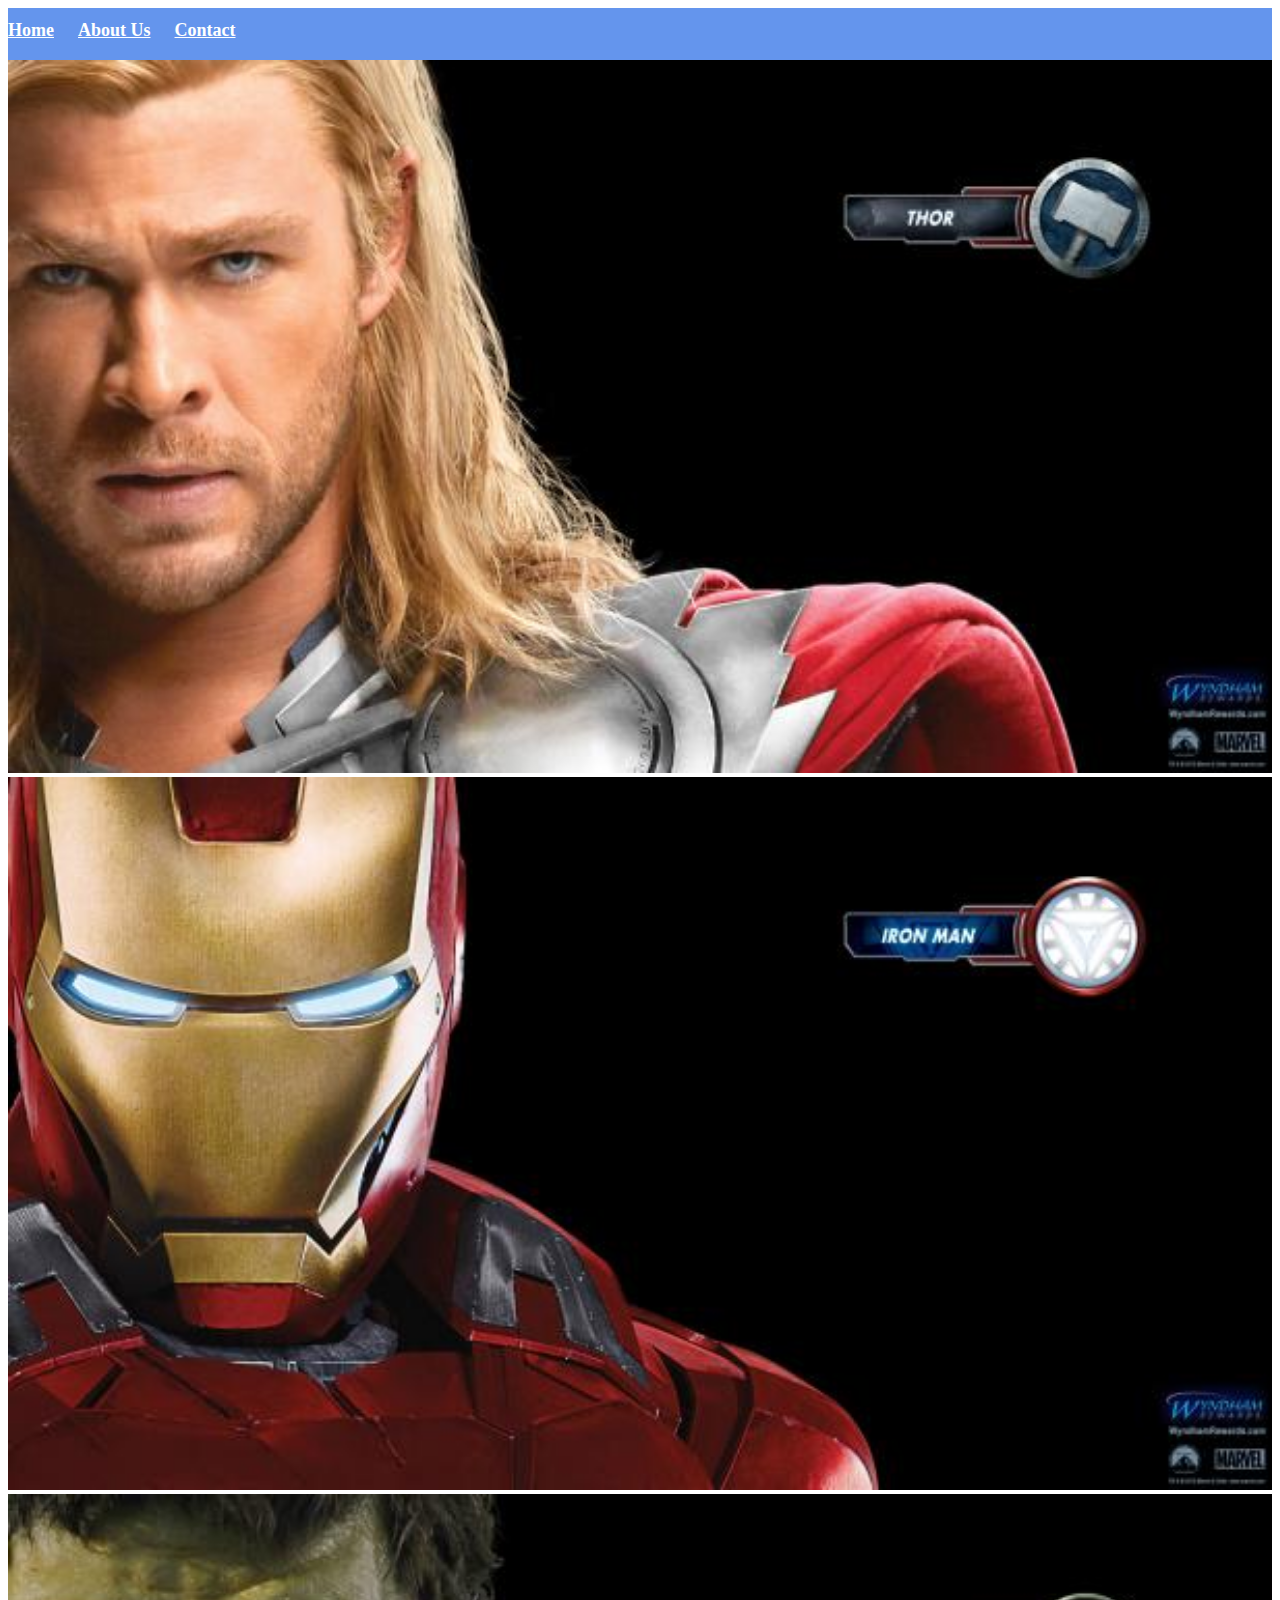
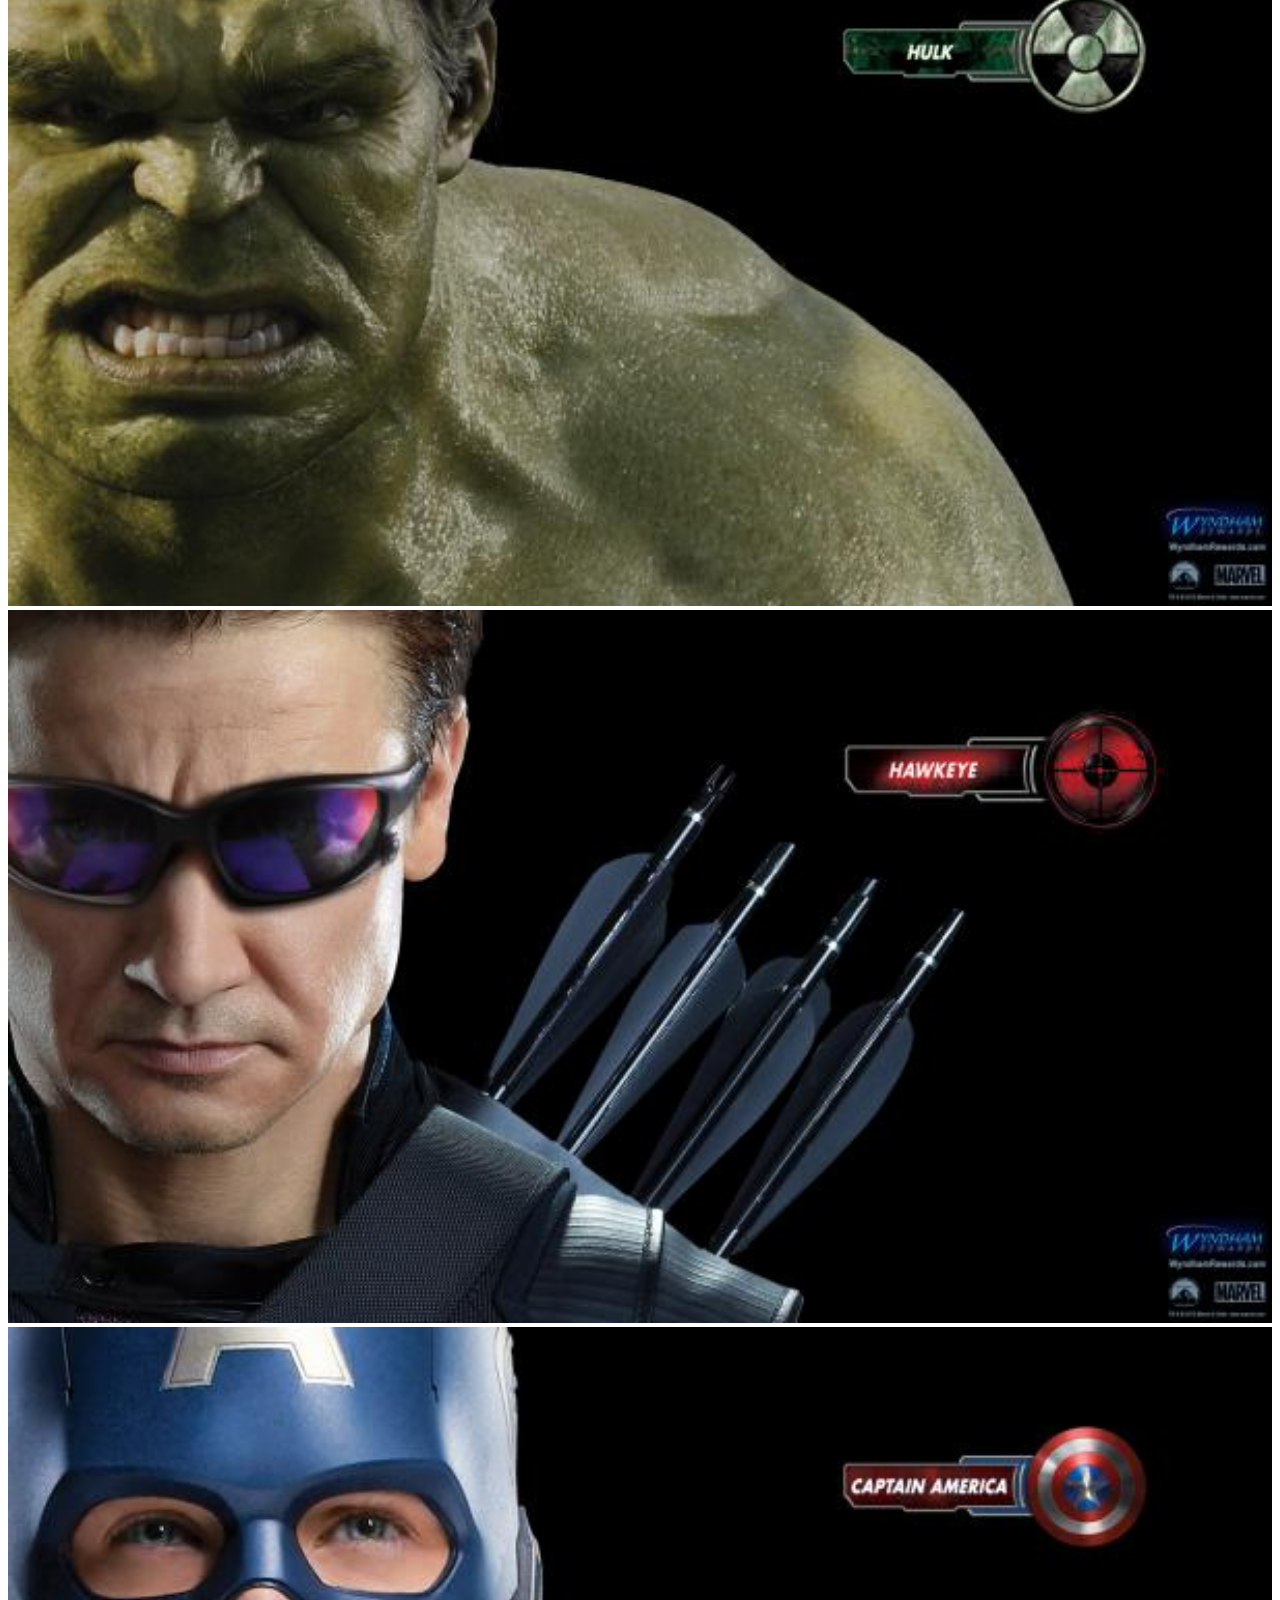
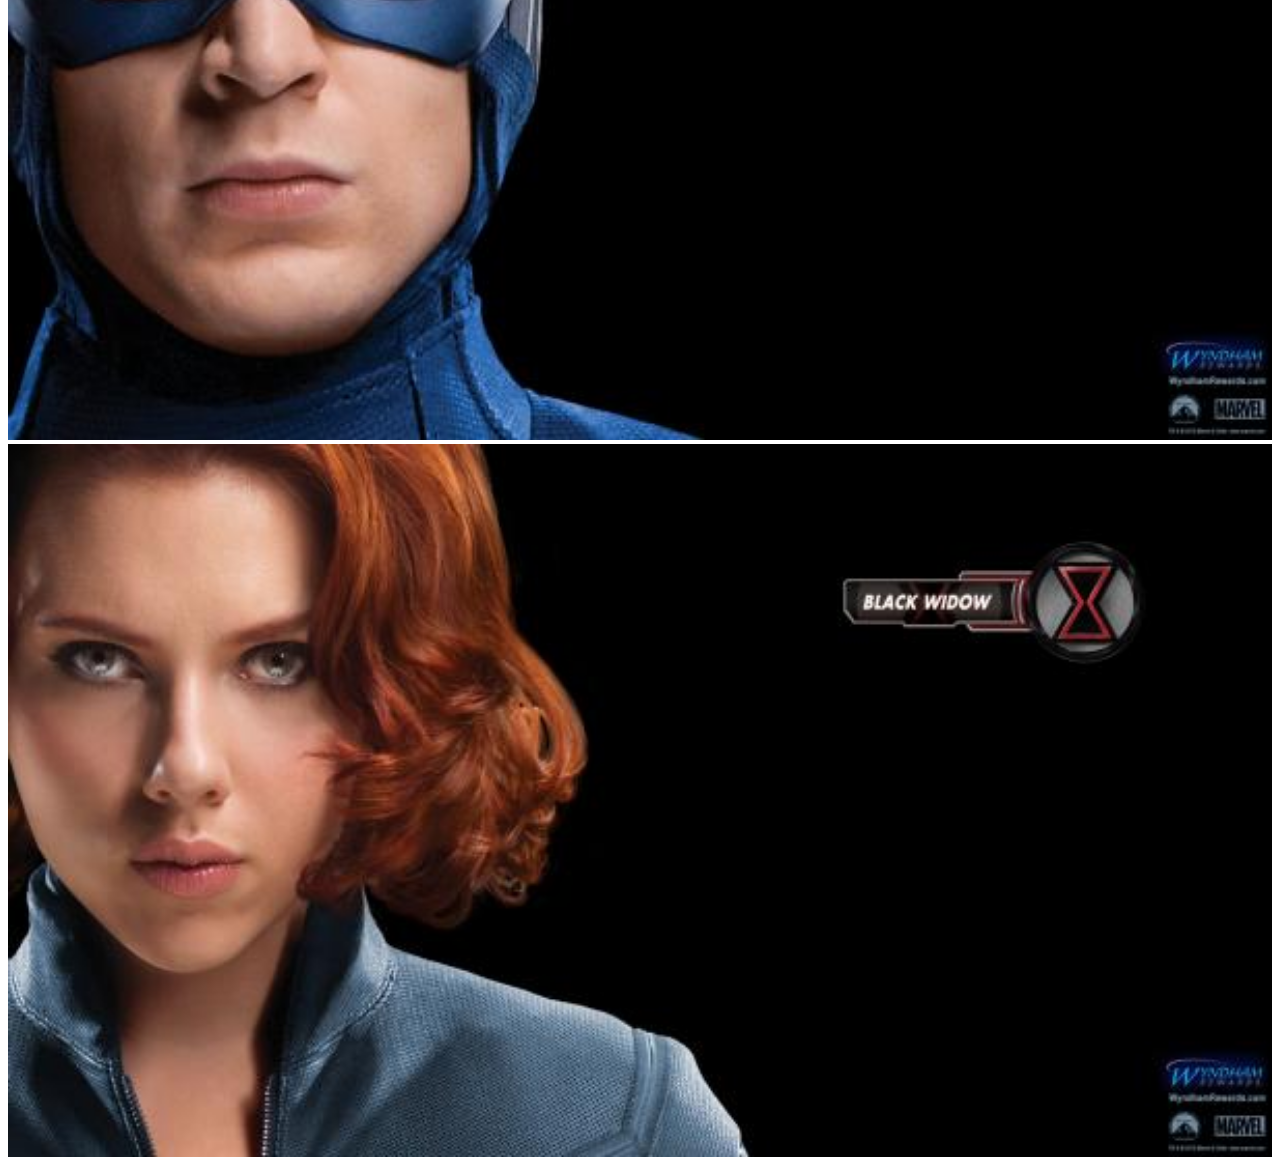
<file: index.html>
<!DOCTYPE html>
<html>
      <head>
            <link rel="stylesheet" href="style.css">
      </head>
      <body>
        <div id="menu">
            <a href="#">Home</a>
            <a href="about.html">About Us</a>
            <a href="contacts.html">Contact</a>
       </div>
           <div class="gallery">
                <a href="avenger-1.html"><img src="images/avengers_01.jpg"/></a>
                <a href="avenger-2.html"><img src="images/avengers_02.jpg"/></a>
                <a href="avenger-3.html"><img src="images/avengers_03.jpg"/></a>
                <a href="avenger-4.html"><img src="images/avengers_04.jpg"/></a>
                <a href="avenger-5.html"><img src="images/avengers_05.jpg"/></a>
                <a href="avenger-6.html"><img src="images/avengers_06.jpg"/></a>
           </div>
           
      </body>
</html>
</file>
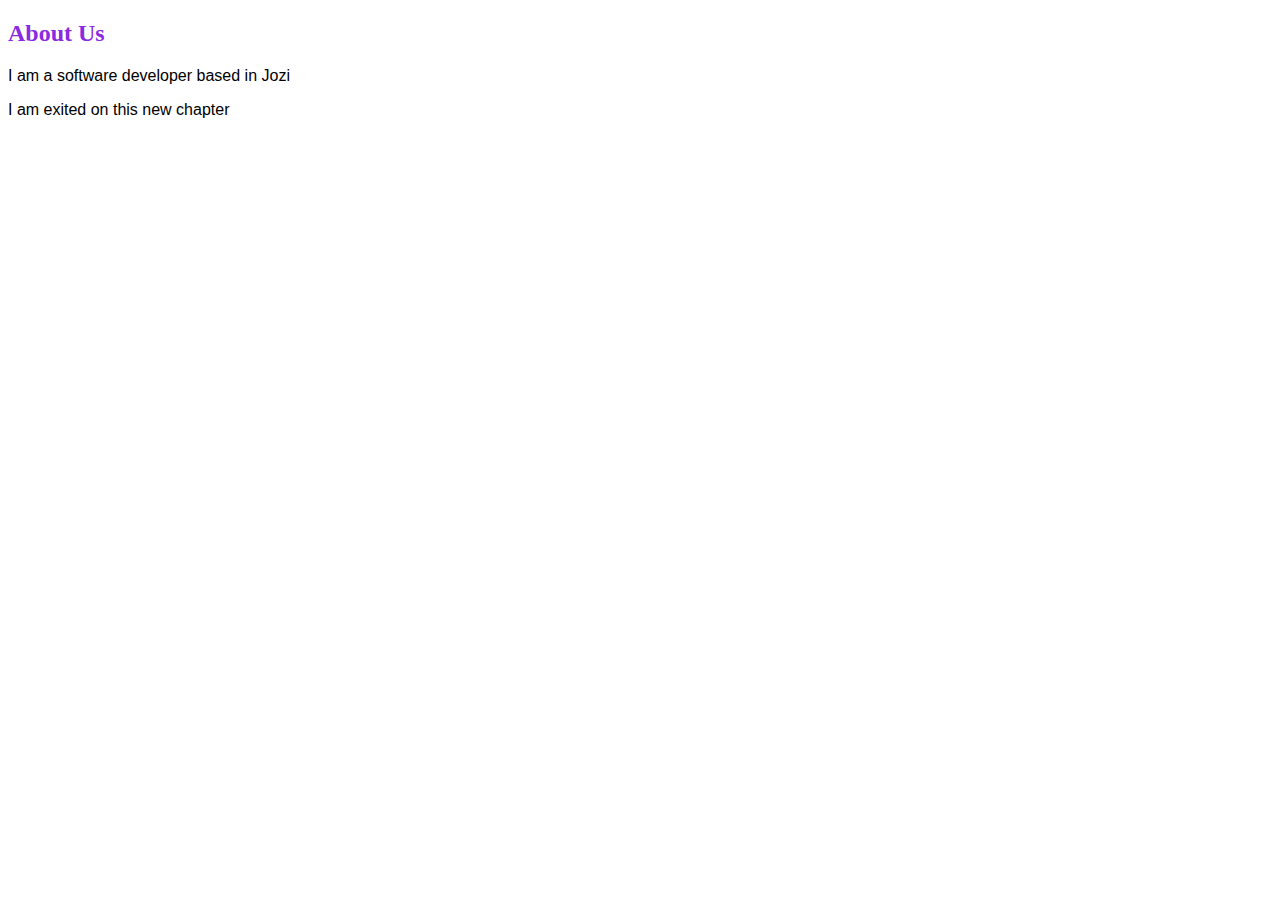
<file: about.html>
<!DOCTYPE html>
<html>
      <head>
            <link rel="stylesheet" href="style.css">
      </head>
      <body>
          <h2>About Us</h2>
     <p>I am a software developer based in Jozi</p>
     <p>I am exited on this new chapter </p>
      </body>
</html>
</file>
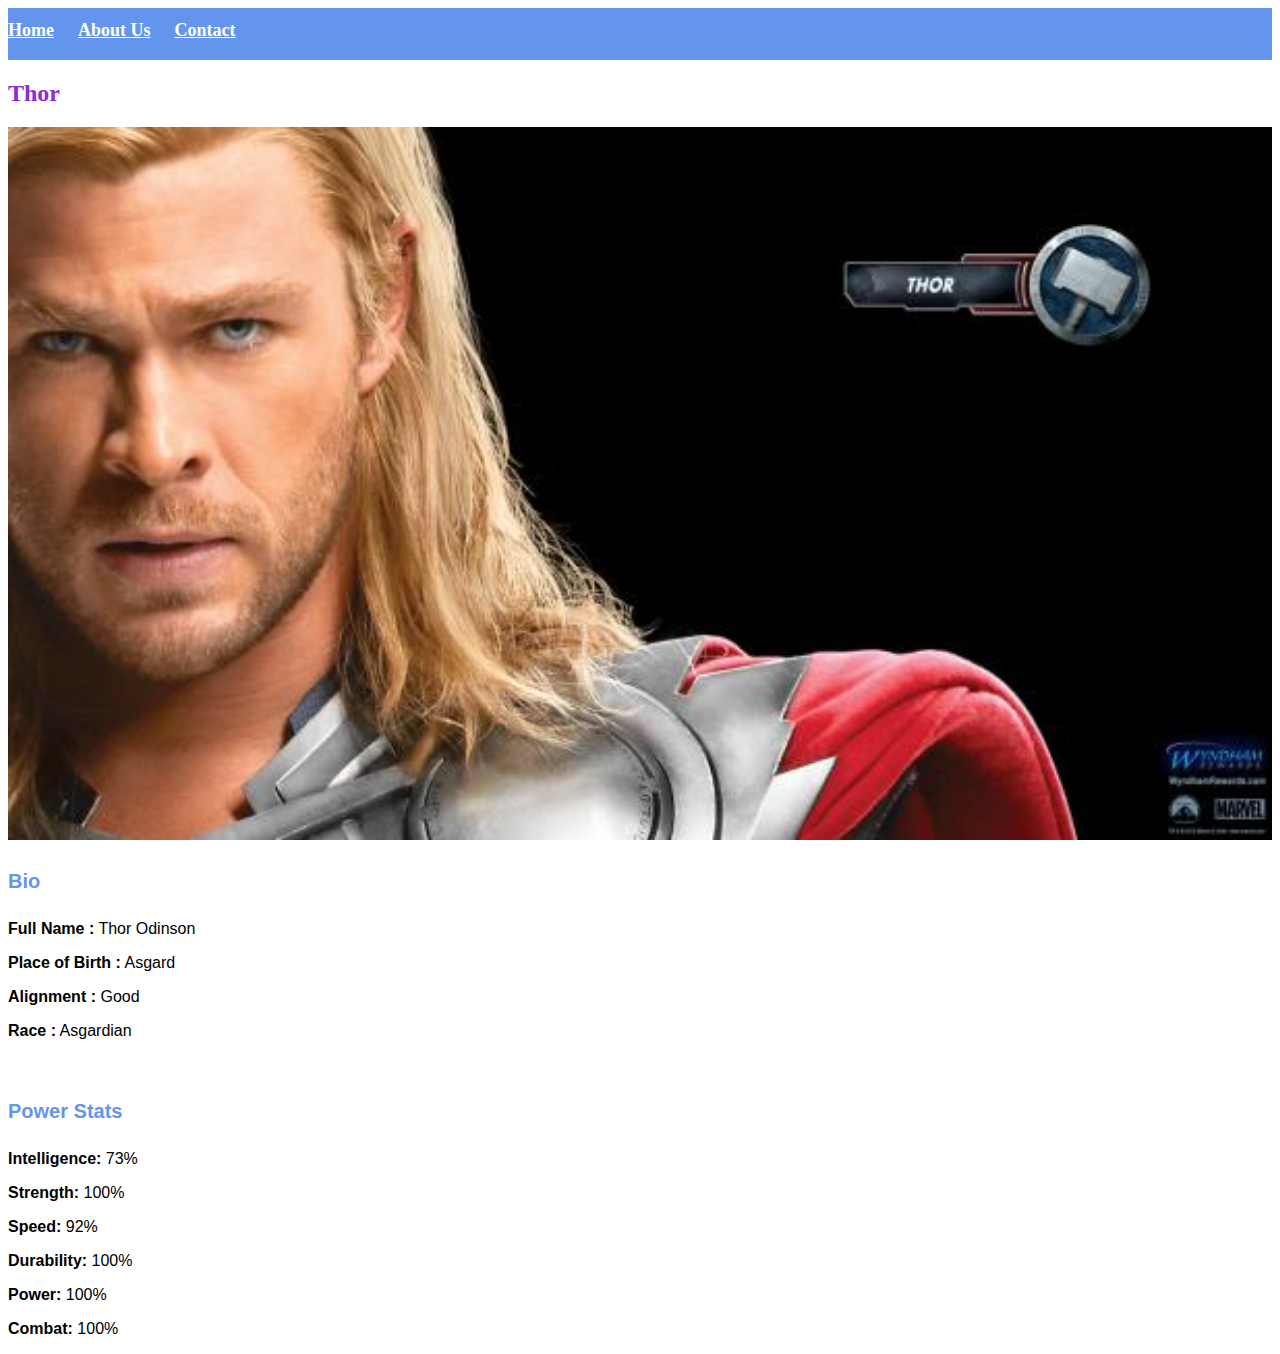
<file: avenger-1.html>
<!DOCTYPE html>
<html>
      <head>
            <link rel="stylesheet" href="style.css">
      </head>
      <body>
        <div id="menu">
            <a href="index.html">Home</a>
            <a href="about.html">About Us</a>
            <a href="contacts.html">Contact</a>
       </div>
          <h2>Thor</h2>
           <div class="gallery">
                <img src="images/avengers_01.jpg"/>
           </div>
           <h4>Bio</h4>
           <p><b> Full Name :</b> Thor Odinson</p>
           <p><b>Place of Birth :</b>  Asgard</p>
           <p><b>Alignment :</b> Good</p>
           <p> <b>Race :</b> Asgardian</p>
           <br/>
           <h4>Power Stats</h4>
           <p><b>Intelligence:</b> 73%</p>
           <p><b>Strength:</b> 100%</p>
           <p><b>Speed:</b> 92%</p>
           <p><b>Durability:</b> 100%</p>
           <p><b>Power:</b> 100%</p>
           <p><b>Combat:</b> 100%</p>
      </body>
</html>
</file>
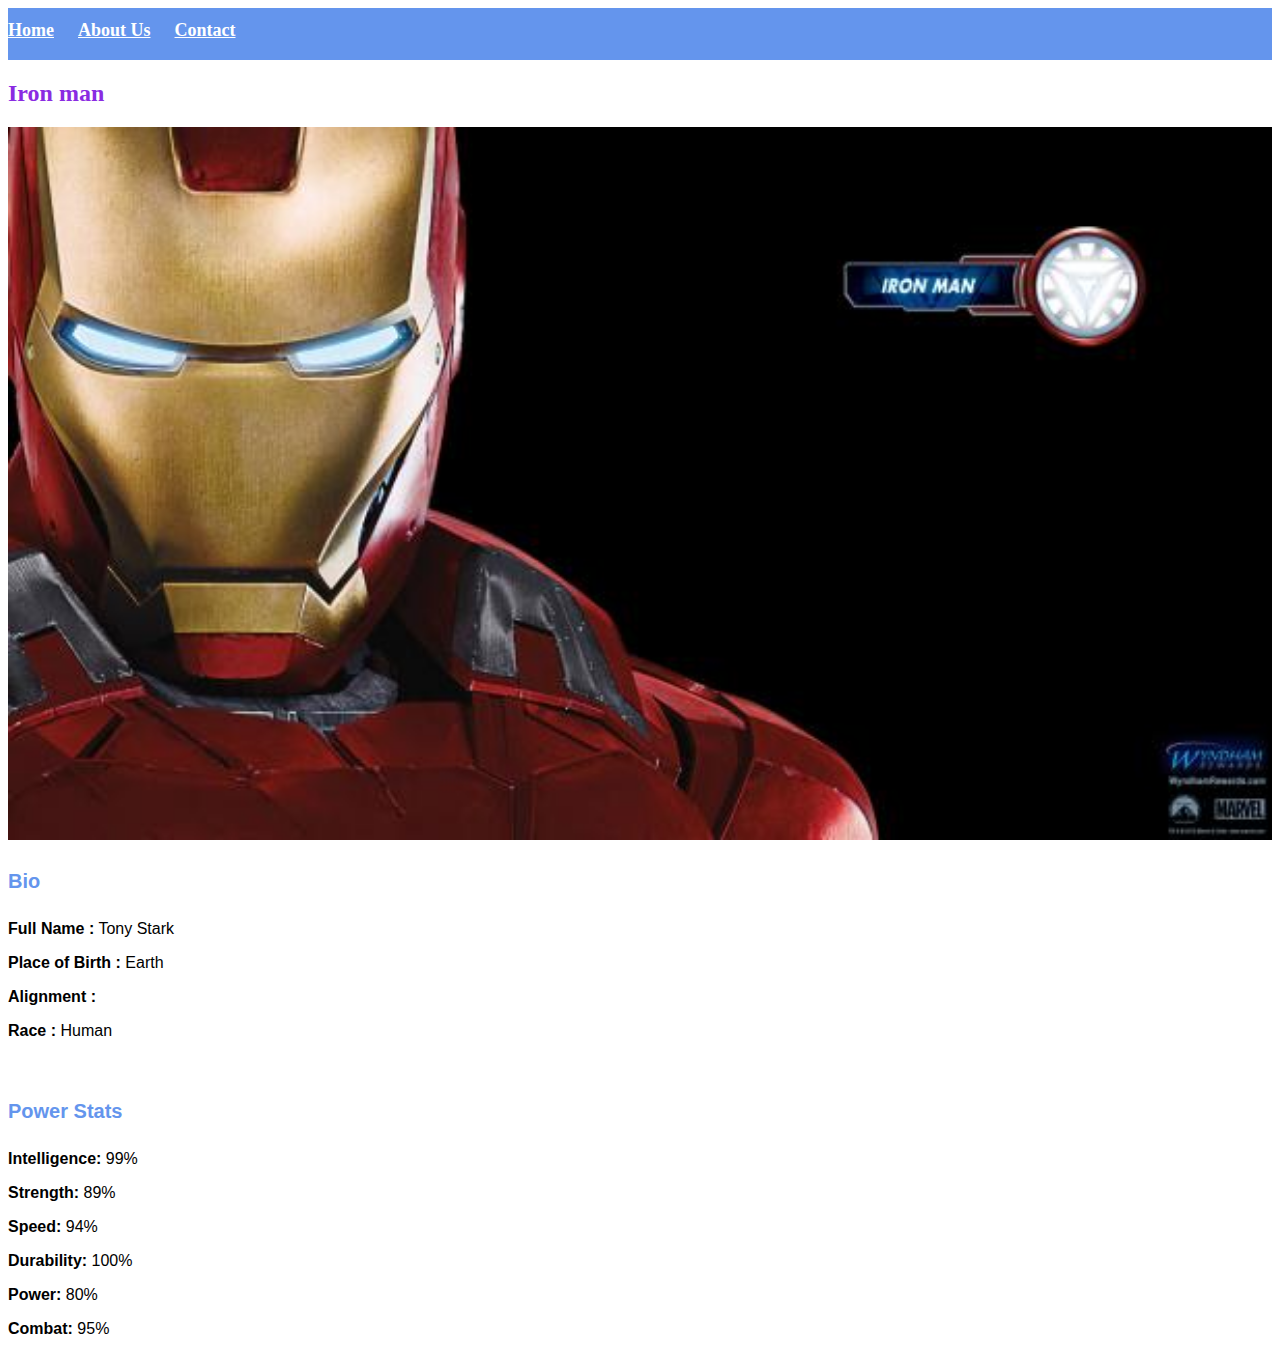
<file: avenger-2.html>
<!DOCTYPE html>
<html>
      <head>
            <link rel="stylesheet" href="style.css">
      </head>
      <body>
        <div id="menu">
            <a href="index.html">Home</a>
            <a href="about.html">About Us</a>
            <a href="contacts.html">Contact</a>
       </div>
          <h2>Iron man</h2>
           <div class="gallery">
                <img src="images/avengers_02.jpg"/>
           </div>
           <h4>Bio</h4>
           <p><b> Full Name :</b> Tony Stark</p>
           <p><b>Place of Birth :</b> Earth</p>
           <p><b>Alignment : </b></p>
           <p> <b>Race :</b> Human</p>
           <br/>
           <h4>Power Stats</h4>
           <p><b>Intelligence:</b> 99%</p>
           <p><b>Strength:</b> 89%</p>
           <p><b>Speed:</b> 94%</p>
           <p><b>Durability:</b> 100%</p>
           <p><b>Power:</b> 80%</p>
           <p><b>Combat:</b> 95%</p>
      </body>
</html>
</file>
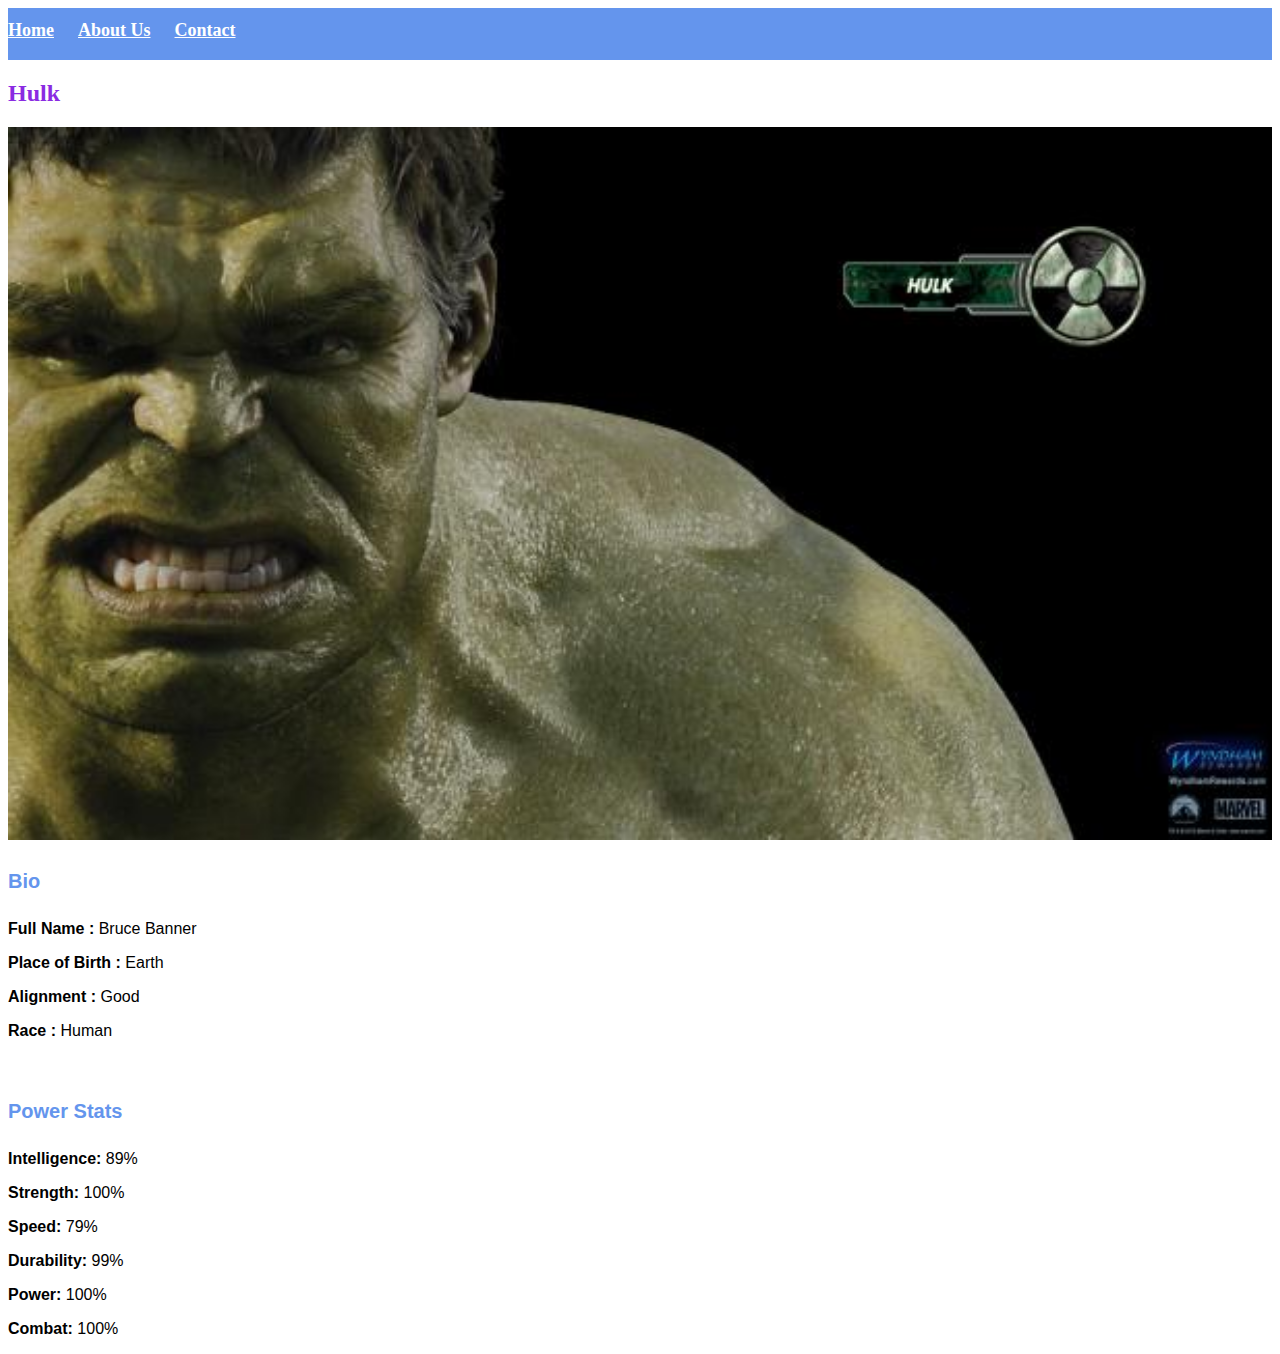
<file: avenger-3.html>
<!DOCTYPE html>
<html>
      <head>
            <link rel="stylesheet" href="style.css">
      </head>
      <body>
        <div id="menu">
            <a href="index.html">Home</a>
            <a href="about.html">About Us</a>
            <a href="contacts.html">Contact</a>
       </div>
          <h2>Hulk</h2>
           <div class="gallery">
                <img src="images/avengers_03.jpg"/>
           </div>
           <h4>Bio</h4>
           <p><b> Full Name :</b> Bruce Banner</p>
           <p><b>Place of Birth :</b> Earth</p>
           <p><b>Alignment :</b> Good</p>
           <p><b>Race : </b> Human</p>
           <br/>
           <h4>Power Stats</h4>
           <p><b>Intelligence:</b> 89%</p>
           <p><b>Strength:</b> 100%</p>
           <p><b>Speed:</b> 79%</p>
           <p><b>Durability:</b> 99%</p> 
           <p><b>Power:</b> 100%</p>
           <p><b>Combat:</b> 100%</p>
      </body>
</html>
</file>
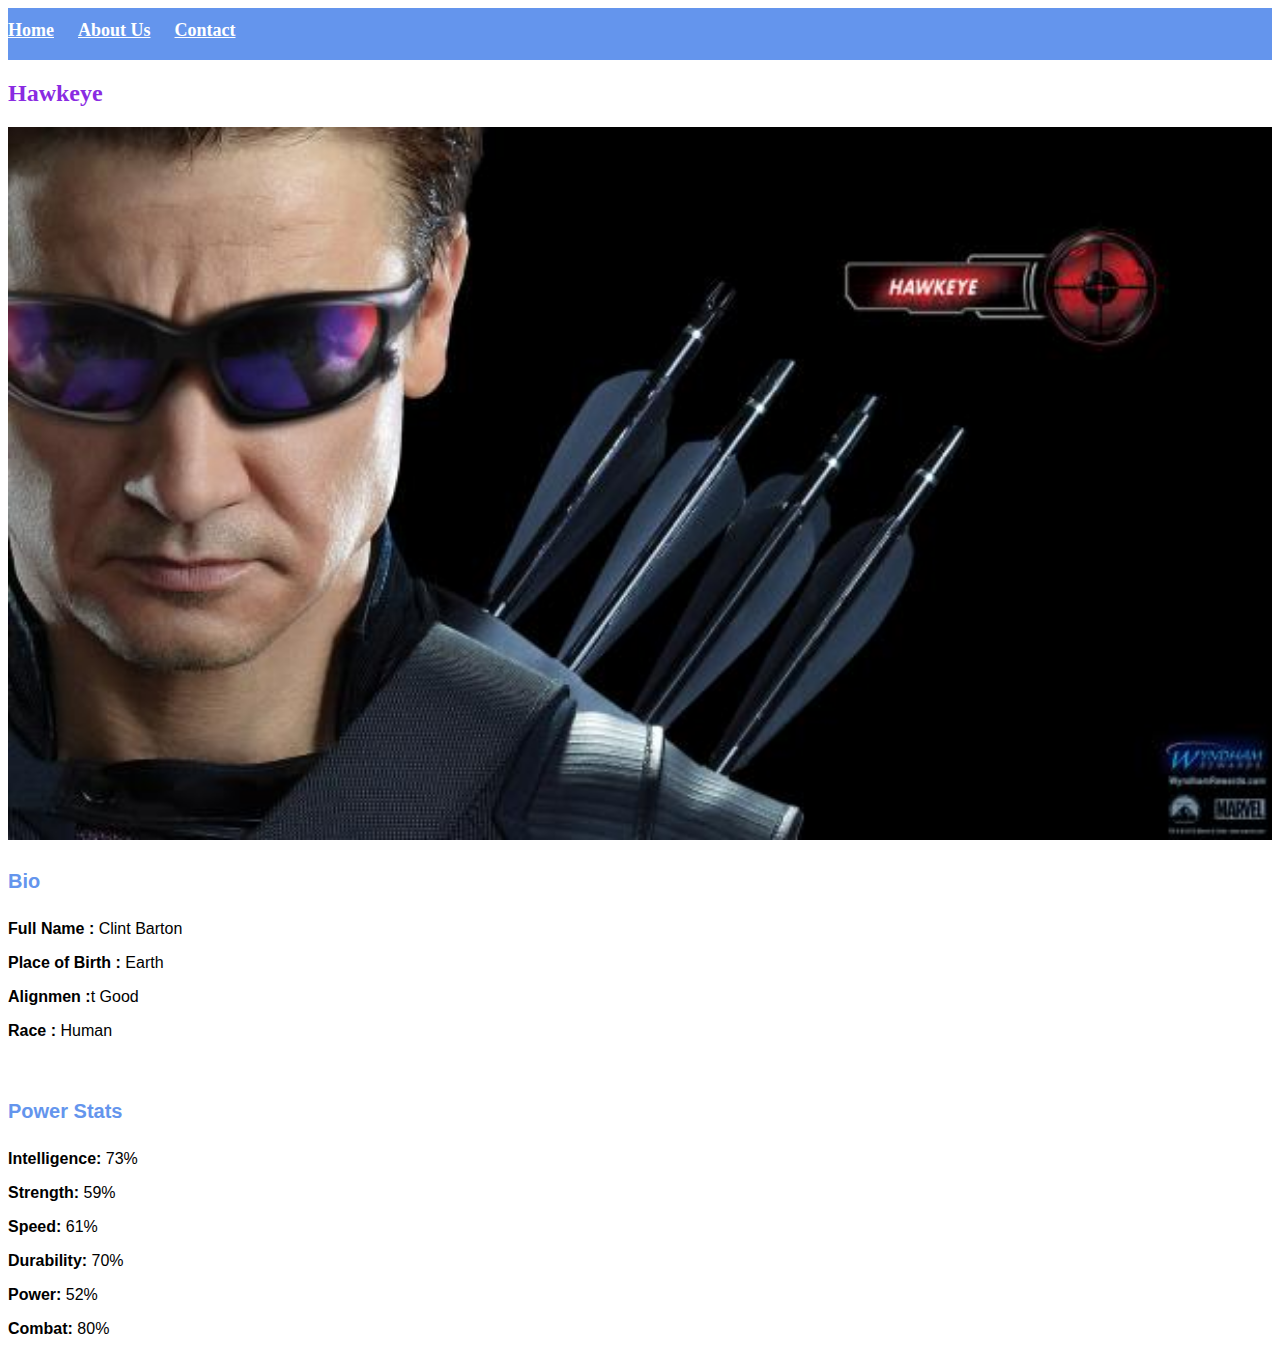
<file: avenger-4.html>
<!DOCTYPE html>
<html>
      <head>
            <link rel="stylesheet" href="style.css">
      </head>
      <body>
        <div id="menu">
            <a href="index.html">Home</a>
            <a href="about.html">About Us</a>
            <a href="contacts.html">Contact</a>
       </div>
          <h2>Hawkeye</h2>
           <div class="gallery">
                <img src="images/avengers_04.jpg"/>
           </div>
           <h4>Bio</h4>
           <p><b> Full Name :</b> Clint Barton</p>
           <p><b>Place of Birth :</b> Earth</p>
           <p><b>Alignmen :</b>t Good</p>
           <p><b> Race :</b> Human</p>
           <br/>
           <h4>Power Stats</h4>
           <p><b>Intelligence:</b> 73%</p>
           <p><b>Strength:</b> 59%</p>
           <p><b>Speed:</b> 61%</p>
           <p><b>Durability:</b> 70%</p>
           <p><b>Power:</b> 52%</p>
           <p><b>Combat:</b> 80%</p>
      </body>
</html>
</file>
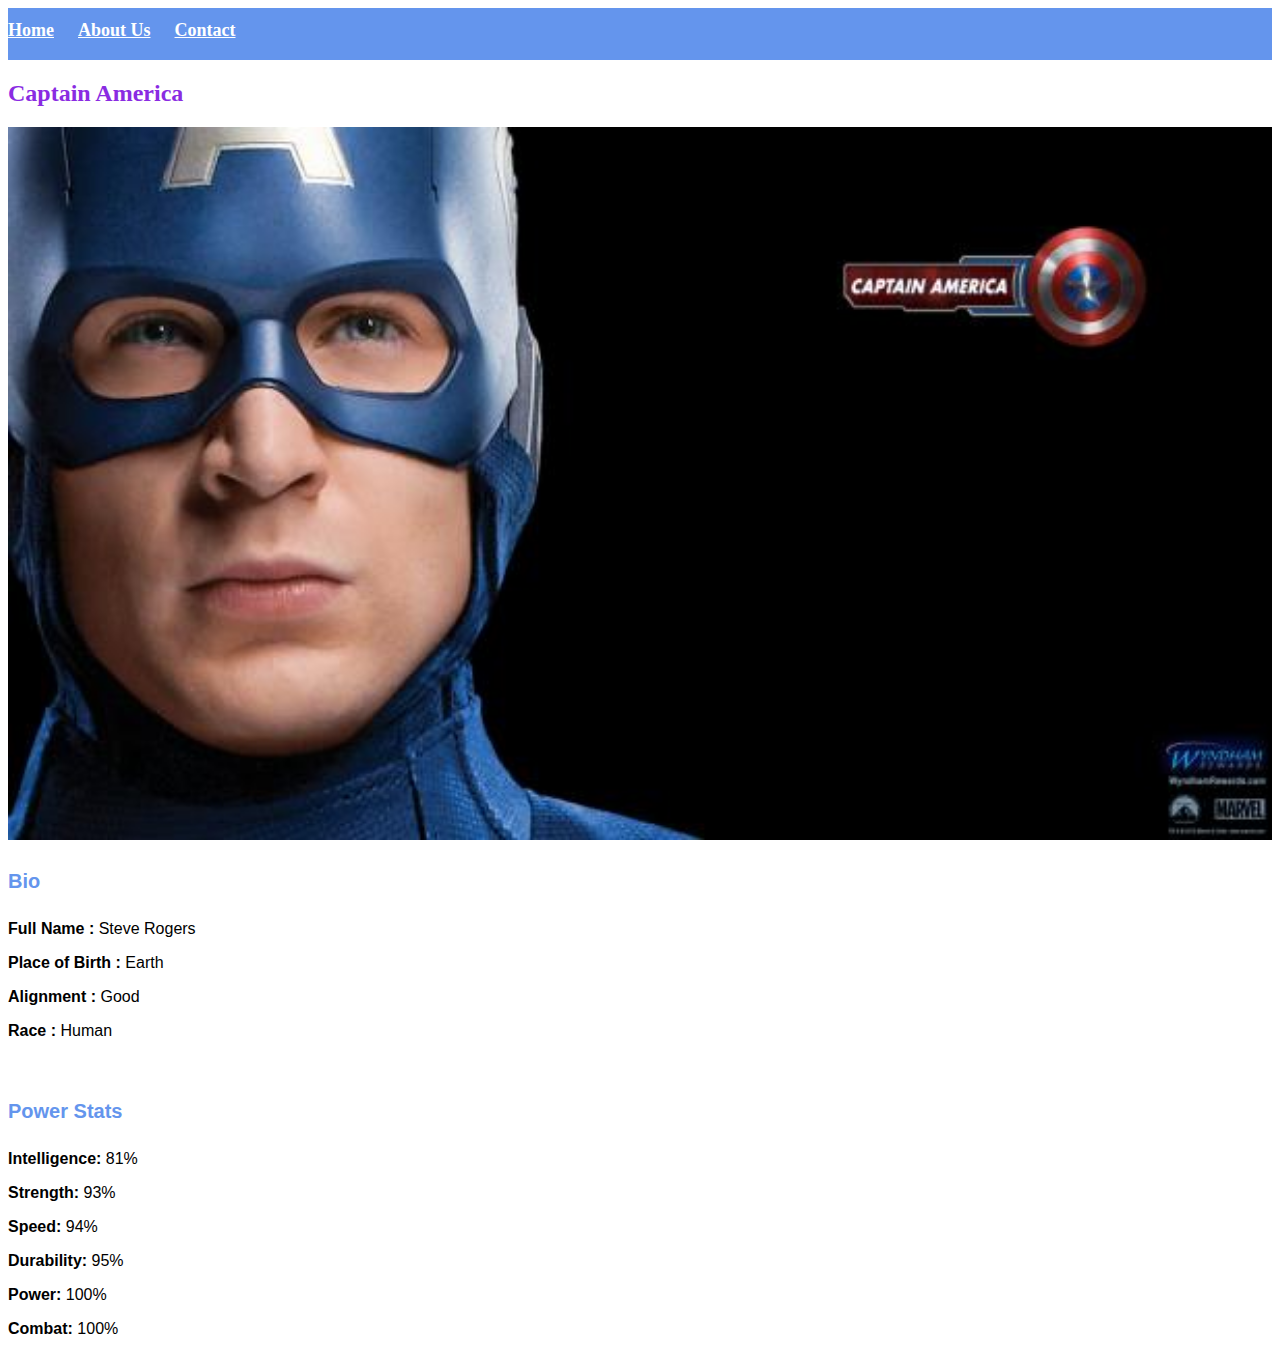
<file: avenger-5.html>
<!DOCTYPE html>
<html>
      <head>
            <link rel="stylesheet" href="style.css">
      </head>
      <body>
        <div id="menu">
            <a href="index.html">Home</a>
            <a href="about.html">About Us</a>
            <a href="contacts.html">Contact</a>
       </div>
          <h2>Captain America</h2>
           <div class="gallery">
                <img src="images/avengers_05.jpg"/>
           </div>
           <h4>Bio</h4>
           <p><b> Full Name :</b> Steve Rogers</p>
           <p><b>Place of Birth :</b> Earth</p>
           <p><b>Alignment :</b> Good</p>
           <p><b> Race :</b> Human</p>
           <br/>
           <h4>Power Stats</h4>
           <p><b>Intelligence:</b> 81%</p>
           <p><b>Strength:</b> 93%</p>
           <p><b>Speed:</b> 94%</p>
           <p><b>Durability:</b> 95%</p>
           <p><b>Power:</b> 100%</p>
           <p><b>Combat:</b> 100%</p>
      </body>
</html>
</file>
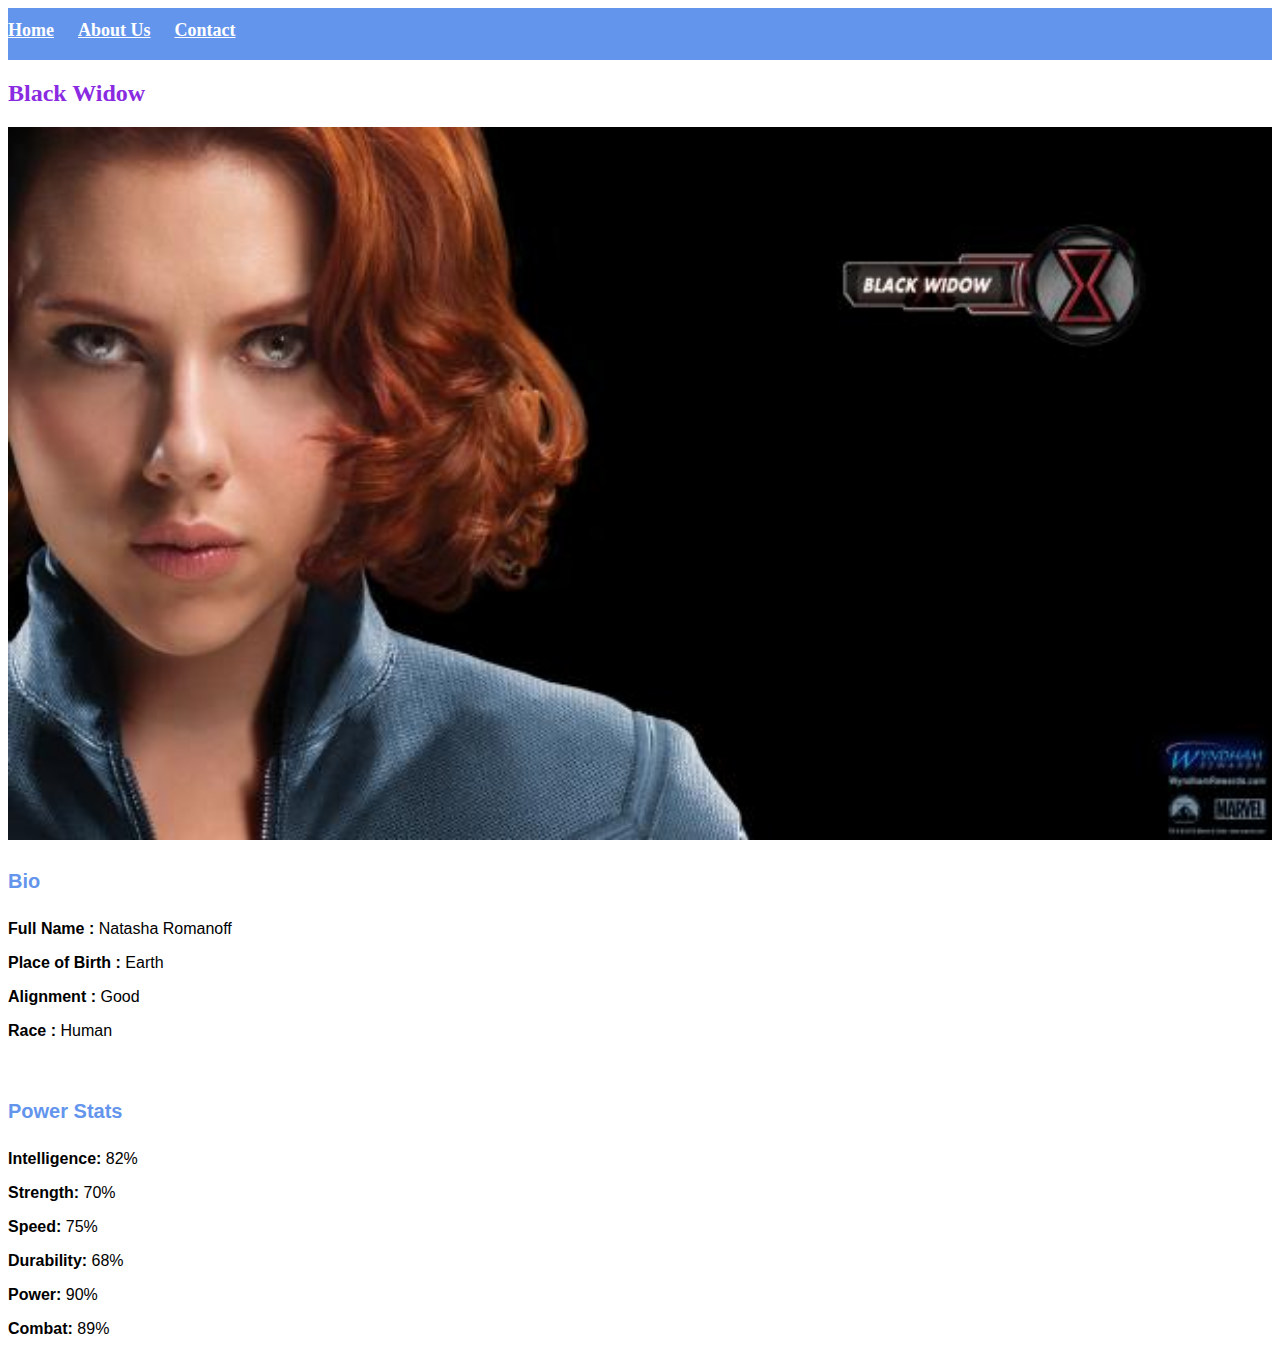
<file: avenger-6.html>
<!DOCTYPE html>
<html>
      <head>
            <link rel="stylesheet" href="style.css">
      </head>
      <body>
        <div id="menu">
            <a href="index.html">Home</a>
            <a href="about.html">About Us</a>
            <a href="contacts.html">Contact</a>
           </div>
          <h2>Black Widow</h2>
           <div class="gallery">
                <img src="images/avengers_06.jpg"/>
           </div>
           <h4>Bio</h4>
           <p><b> Full Name :</b> Natasha Romanoff</p>
           <p><b>Place of Birth :</b> Earth</p>
           <p><b>Alignment :</b> Good</p>
           <p><b> Race :</b> Human</p>
           <br/>
           <h4>Power Stats</h4>
           <p><b>Intelligence:</b> 82%</p>
           <p><b>Strength:</b> 70%</p>
           <p><b>Speed:</b> 75%</p>
           <p><b>Durability:</b> 68%</p>
           <p><b>Power:</b> 90%</p>
           <p><b>Combat:</b> 89%</p>
      </body>
</html>
</file>
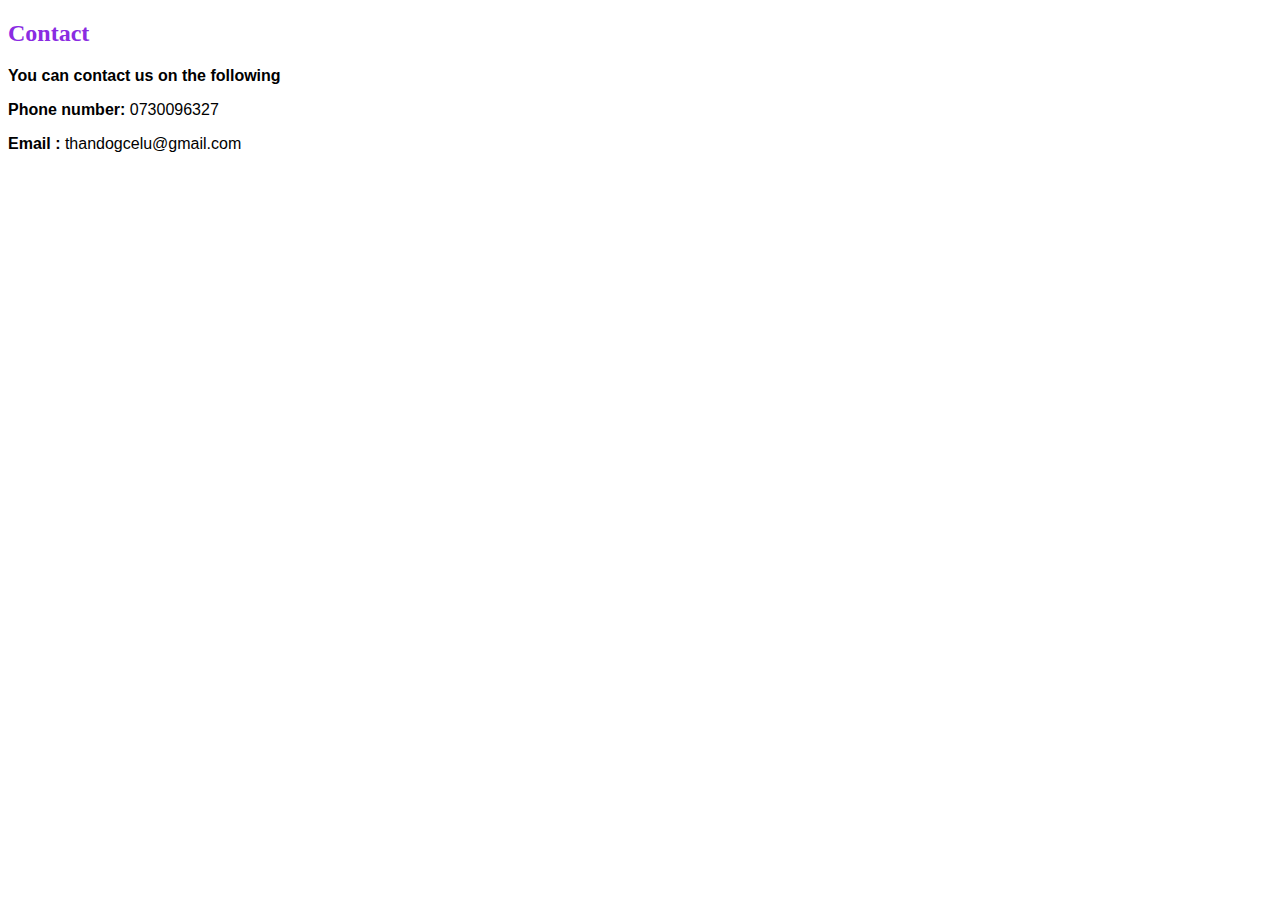
<file: contacts.html>
<!DOCTYPE html>
<html>
      <head>
            <link rel="stylesheet" href="style.css">
      </head>
      <body>
          <h2>Contact</h2>
     <p><b>You can contact us on the following</b></p>
     <p><b>Phone number:</b> 0730096327</p>
     <p><b>Email :</b> thandogcelu@gmail.com</p>
      </body>
</html>
</file>
<file: style.css>
.gallery img{
    width: 100%;
    
}

#menu{
    width: 100%;
    height: 40px;
    background-color: cornflowerblue;
    padding-top: 12px;
}

h4{
    font-family:Impact, Haettenschweiler, 'Arial Narrow Bold', sans-serif;
    font-size: 20px;
    color: cornflowerblue;
}

p{
    font-family: Arial, Helvetica, sans-serif;
}


#menu a{
    color: white;
    font-size: 18px;
    font-weight: 800;
    text-decoration:none
    padding-left: 20px;
    padding-right: 20px;
}

#menu a:hover{
     color: #5077bd;

}

h2{
    color: blueviolet;
}
</file>
